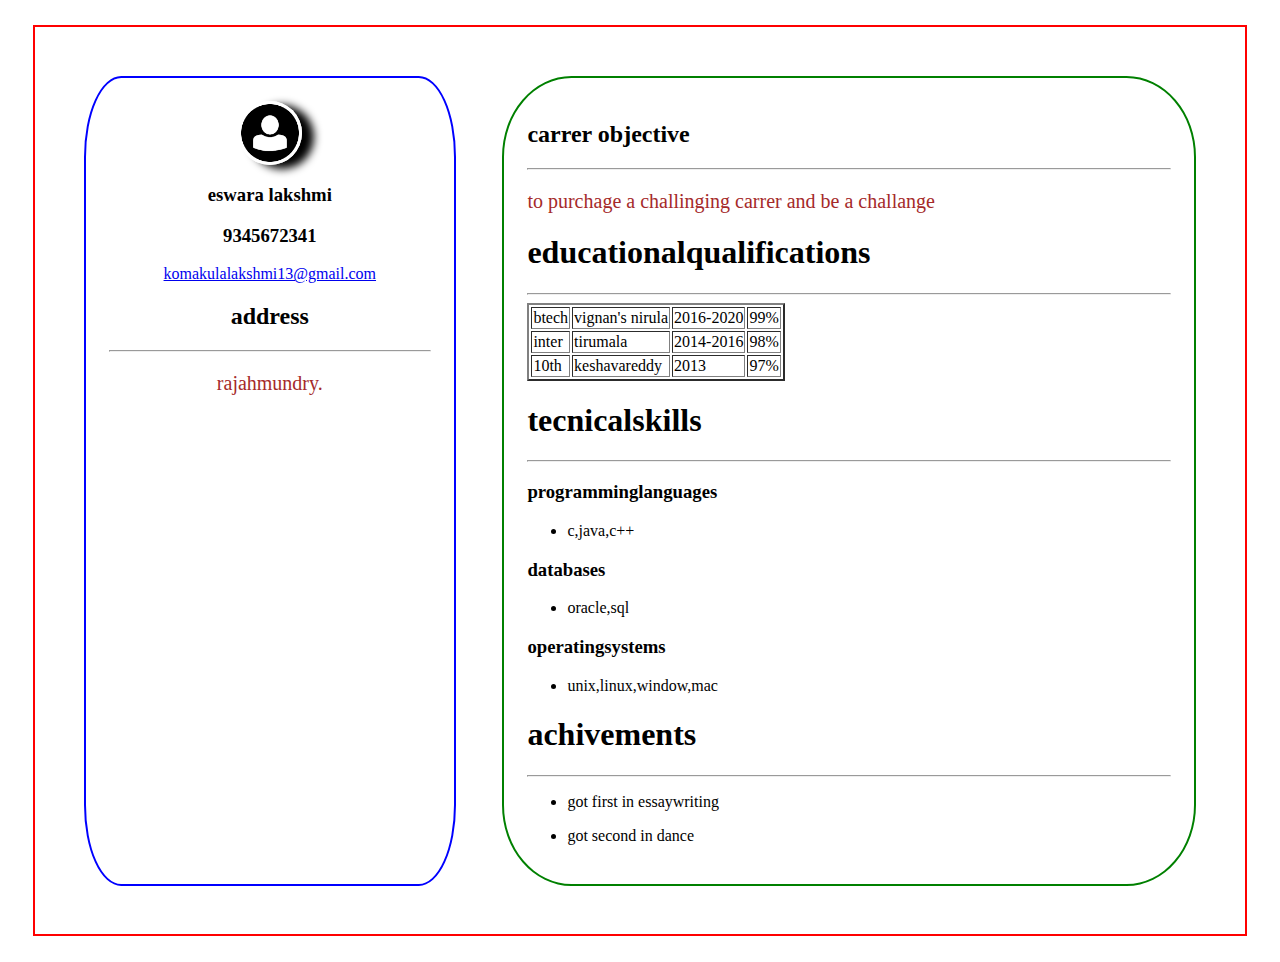
<file: index.html>
<html>
<head>
	<title>index</title>
	<meta charset="utf-8">
	<meta name="viewport" content="width=device-width,initial-scale=1.0">
	<link rel="stylesheet"href="style.css">
</head>
<body>
	
<div class="main" onclick="openpage()">

	<div class="left">
		

	</div>
	<div class="right">

	</div>
</div>
<script type ="text/javascript" src="main.js">
</script>
</body>
</html>
</file>
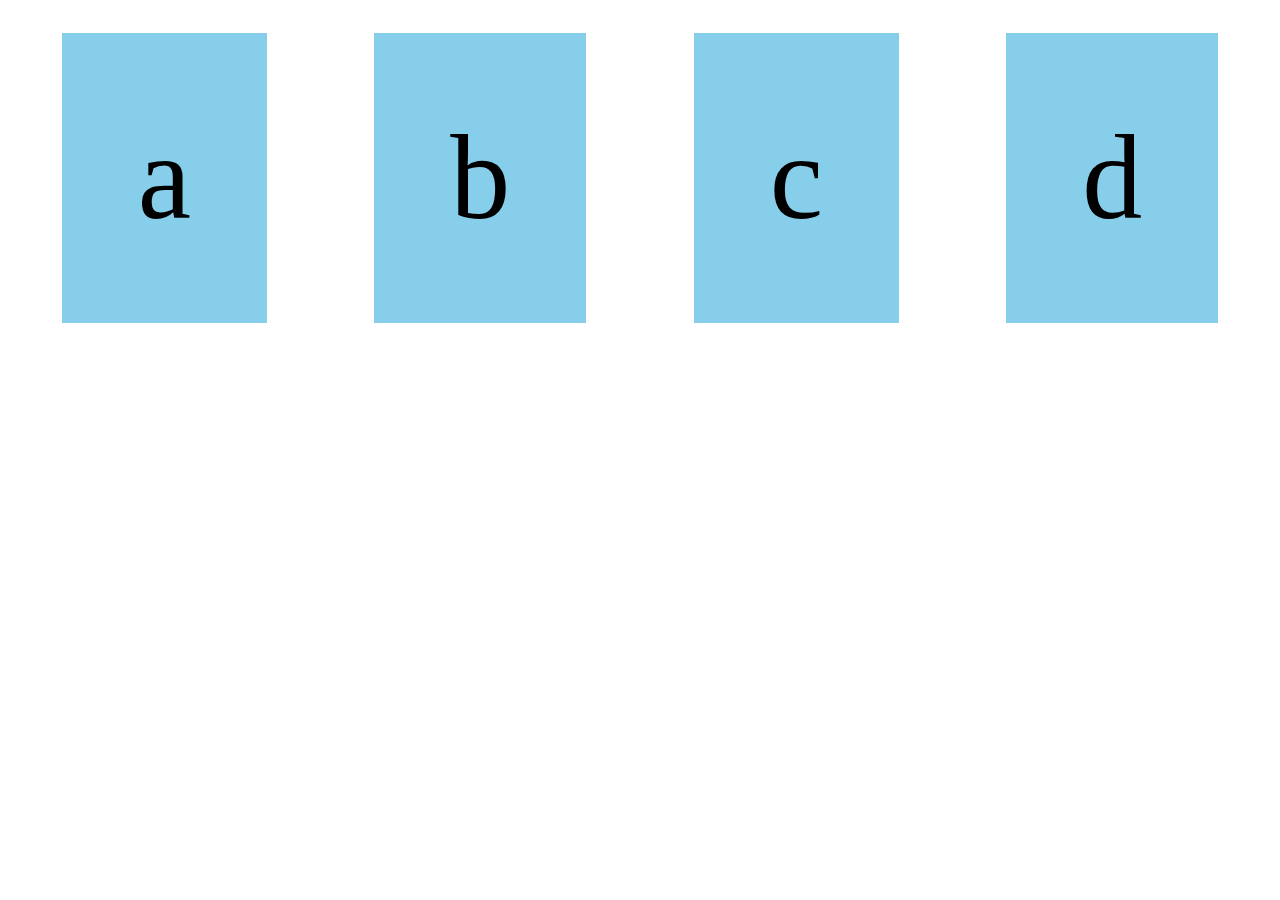
<file: flex.html>
<html>
<head>
	<title>flex box</title>
	<meta charset="utf-8">
	<meta name="viewport" content="width=device-width,initial-scale=1.0">
<body>
	<style>
	.flex{
	display: flex;
	flex-direction: row;
	justify-content: space-around;
	flex-wrap: wrap-reverse;
}
.flex div{
	background-color: skyblue;
	margin: 2%;
	padding: 6%;
	font-size: 120px;
}
</style>
</head>
<body>
	<div class="flex">
		<div>a</div>
		<div>b</div>
		<div>c</div>
		<div>d</div>
	</div>
</body>
</body>
</head>
</html>
</file>
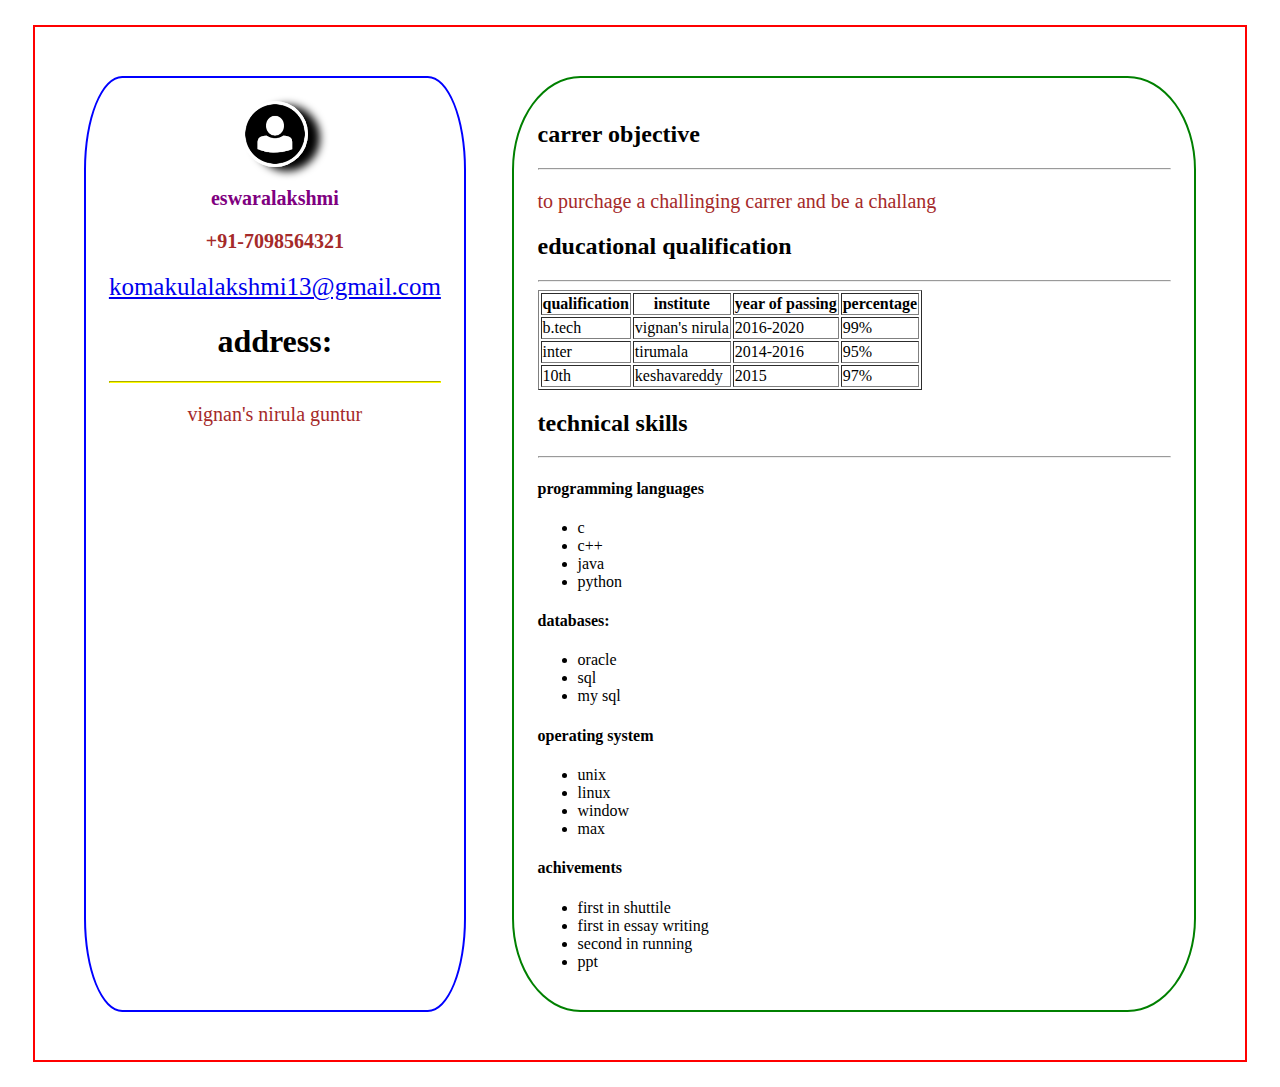
<file: resume.html>
<html>
<head>
<title>resume project</title>
<link rel="stylesheet"href="main.css">
<meta name="viewport" content="width=device-width,initial-scale=1.0">
</head>
<body>
<div class="main">
	<div class="left">
		<img src="profile.png" alt="profile image">
		<h3 style="color:purple;font-size: 20px">eswaralakshmi</h3>
		<h3 id="number">+91-7098564321</h3>
		<a style="font-size:25px" href="komakulalakshmi13@gmail.com">komakulalakshmi13@gmail.com</a>
		<h1>address:</h1>
		<hr style="border-color:yellow">
		<p>vignan's nirula guntur</p>
	</div>
		<div class="right">
			<h2>carrer objective</h2>
			<hr>
			<p>to purchage a challinging carrer and be a challang</p>
			<h2>educational qualification</h2>
			<hr>
			<div class="table1">
				<table border="1">
				<tr>
					<th>qualification</th>
					<th>institute</th>
					<th>year of passing</th>
					<th>percentage</th>
				</tr>
				<tr>
				<td>b.tech</td>
				<td>vignan's nirula</td>
				<td>2016-2020</td>
				<td>99%</td>
			</tr>
			<tr>
				<td>inter</td>
				<td>tirumala</td>
				<td>2014-2016</td>
				<td>95%</td>
			</tr>
			<tr>
				<td>10th</td>
				<td>keshavareddy</td>
				<td>2015</td>
				<td>97%</td>
			</tr>
			</table>

			</div>
			
			<h2>technical skills</h2>
			<hr>
			<h4>programming languages</h4>
			<ul>	
              <li>c</li>
              <li>c++</li>
              <li>java</li>
              <li>python</li>
            </ul> 
            <h4>databases:</h4>
            <ul>
            <li>oracle</li>
            <li>sql</li>
            <li>my sql</li>
            </ul>
            <h4>operating system</h4>
            <ul>
            <li>unix</li>
            <li>linux</li>
            <li>window</li>
            <li>max</li>
            </ul>
             <h4>achivements</h4>
            <ul>
            <li>first in shuttile</li>
            <li>first in essay writing</li>
            <li>second in running</li>
            <li>ppt</li>
            </ul> 
		</div>
	</div>
</body>
</html>
</file>
<file: style.css>
.main{
	border: 2px solid red;
	padding: 2%;
	margin: 2%;
}
.main{
	display: flex;
    flex-direction: row;
}
a{
	word-wrap: break-word;
}
.left{
	border: 2px solid blue;
	padding: 2%;
	margin: 2%;
	border-radius: 10%;
	text-align: center; 
	width: 30%;
}
.left img{
	width: 20%;
	border-radius:50%;
	border 5px solid green;
	box-shadow: 12px  4px 9px black;
}
.right{
	border: 2px solid green;
	padding: 2%;
	margin: 2%;
	width: 60%;
	border-radius: 10%;
}
#number{
	color: brown;
	font-size: 20px;
}
p{
	color:brown;
	font-size: 20px;
}
.table1{
	width: 90%;
	overflow-x: auto; 
}
@media only screen and (min-width:320px) and (max-width: 480px){
	.main{
	border: 2px solid red;
	padding: 2%;
	margin: 2%;
}
.main{
	display: flex;
    flex-direction: column;
}
a{
	word-wrap: break-word;
}
.left{
	border: 2px solid blue;
	padding: 2%;
	margin: 2%;
	border-radius: 10%;
	text-align: center; 
	width: 90%;
	background-color: pink;
}
.left img{
	width: 20%;
	border-radius:50%;
	border 5px solid green;
	box-shadow: 12px  4px 9px black;
}
.right{
	border: 2px solid green;
	padding: 2%;
	margin: 2%;
	width: 90%;
	border-radius: 10%;
	background-color: skyblue;
}
#number{
	color: brown;
	font-size: 20px;
}
p{
	color:brown;
	font-size: 20px;
}
}
@media only screen and (min-width:481px) and (max-width: 768px){
	.main{
	border: 2px solid red;
	padding: 2%;
	margin: 2%;
}
.main{
	display: flex;
    flex-direction: row;
}
a{
	word-wrap: break-word;
}
.left{
	border: 2px solid blue;
	padding: 2%;
	margin: 2%;
	border-radius: 10%;
	text-align: center; 
	width: 40%;
	background-color: skyblue;
}
.left img{
	width: 20%;
	border-radius:50%;
	border 5px solid green;
	box-shadow: 12px  4px 9px black;
}
.right{
	border: 2px solid green;
	padding: 2%;
	margin: 2%;
	width: 40%;
	border-radius: 10%;
	background-color: skyblue;
}
#number{
	color: brown;
	font-size: 20px;
}
p{
	color:brown;
	font-size: 20px;
}
}
@media only screen and (min-width:769px) and (max-width: 1024px){
	.main{
	border: 2px solid red;
	padding: 2%;
	margin: 2%;
}
.main{
	display: flex;
    flex-direction: row;
}
a{
	word-wrap: break-word;
}
.left{
	border: 2px solid blue;
	padding: 2%;
	margin: 2%;
	border-radius: 10%;
	text-align: left; 
	width: 40%;
	background-color: orange;
}
.left img{
	width: 20%;
	border-radius:50%;
	border 5px solid green;
	box-shadow: 12px  4px 9px black;
}
.right{
	border: 2px solid green;
	padding: 2%;
	margin: 2%;
	width: 60%;
	border-radius: 10%;
	background-color: orange;
}
#number{
	color: brown;
	font-size: 20px;
}
p{
	color:brown;
	font-size: 20px;
}
}
</file>
<file: main.css>
.main{
	border: 2px solid red;
	padding: 2%;
	margin: 2%;
}
.main{
	display: flex;
    flex-direction: row;
}
a{
	word-wrap: break-word;
}
.left{
	border: 2px solid blue;
	padding: 2%;
	margin: 2%;
	border-radius: 10%;
	text-align: center; 
	width: 30%;
}
.left img{
	width: 20%;
	border-radius:50%;
	border 5px solid green;
	box-shadow: 12px  4px 9px black;
}
.right{
	border: 2px solid green;
	padding: 2%;
	margin: 2%;
	width: 60%;
	border-radius: 10%;
}
#number{
	color: brown;
	font-size: 20px;
}
p{
	color:brown;
	font-size: 20px;
}
.table1{
	width: 90%;
	overflow-x: auto; 
}
@media only screen and (min-width:320px) and (max-width: 480px){
	.main{
	border: 2px solid red;
	padding: 2%;
	margin: 2%;
}
.main{
	display: flex;
    flex-direction: column;
}
a{
	word-wrap: break-word;
}
.left{
	border: 2px solid blue;
	padding: 2%;
	margin: 2%;
	border-radius: 10%;
	text-align: center; 
	width: 90%;
	background-color: pink;
}
.left img{
	width: 20%;
	border-radius:50%;
	border 5px solid green;
	box-shadow: 12px  4px 9px black;
}
.right{
	border: 2px solid green;
	padding: 2%;
	margin: 2%;
	width: 90%;
	border-radius: 10%;
	background-color: skyblue;
}
#number{
	color: brown;
	font-size: 20px;
}
p{
	color:brown;
	font-size: 20px;
}
}
@media only screen and (min-width:481px) and (max-width: 768px){
	.main{
	border: 2px solid red;
	padding: 2%;
	margin: 2%;
}
.main{
	display: flex;
    flex-direction: row;
}
a{
	word-wrap: break-word;
}
.left{
	border: 2px solid blue;
	padding: 2%;
	margin: 2%;
	border-radius: 10%;
	text-align: center; 
	width: 40%;
	background-color: skyblue;
}
.left img{
	width: 20%;
	border-radius:50%;
	border 5px solid green;
	box-shadow: 12px  4px 9px black;
}
.right{
	border: 2px solid green;
	padding: 2%;
	margin: 2%;
	width: 40%;
	border-radius: 10%;
	background-color: skyblue;
}
#number{
	color: brown;
	font-size: 20px;
}
p{
	color:brown;
	font-size: 20px;
}
}
@media only screen and (min-width:769px) and (max-width: 1024px){
	.main{
	border: 2px solid red;
	padding: 2%;
	margin: 2%;
}
.main{
	display: flex;
    flex-direction: row;
}
a{
	word-wrap: break-word;
}
.left{
	border: 2px solid blue;
	padding: 2%;
	margin: 2%;
	border-radius: 10%;
	text-align: left; 
	width: 40%;
	background-color: orange;
}
.left img{
	width: 20%;
	border-radius:50%;
	border 5px solid green;
	box-shadow: 12px  4px 9px black;
}
.right{
	border: 2px solid green;
	padding: 2%;
	margin: 2%;
	width: 60%;
	border-radius: 10%;
	background-color: orange;
}
#number{
	color: brown;
	font-size: 20px;
}
p{
	color:brown;
	font-size: 20px;
}
}
</file>
